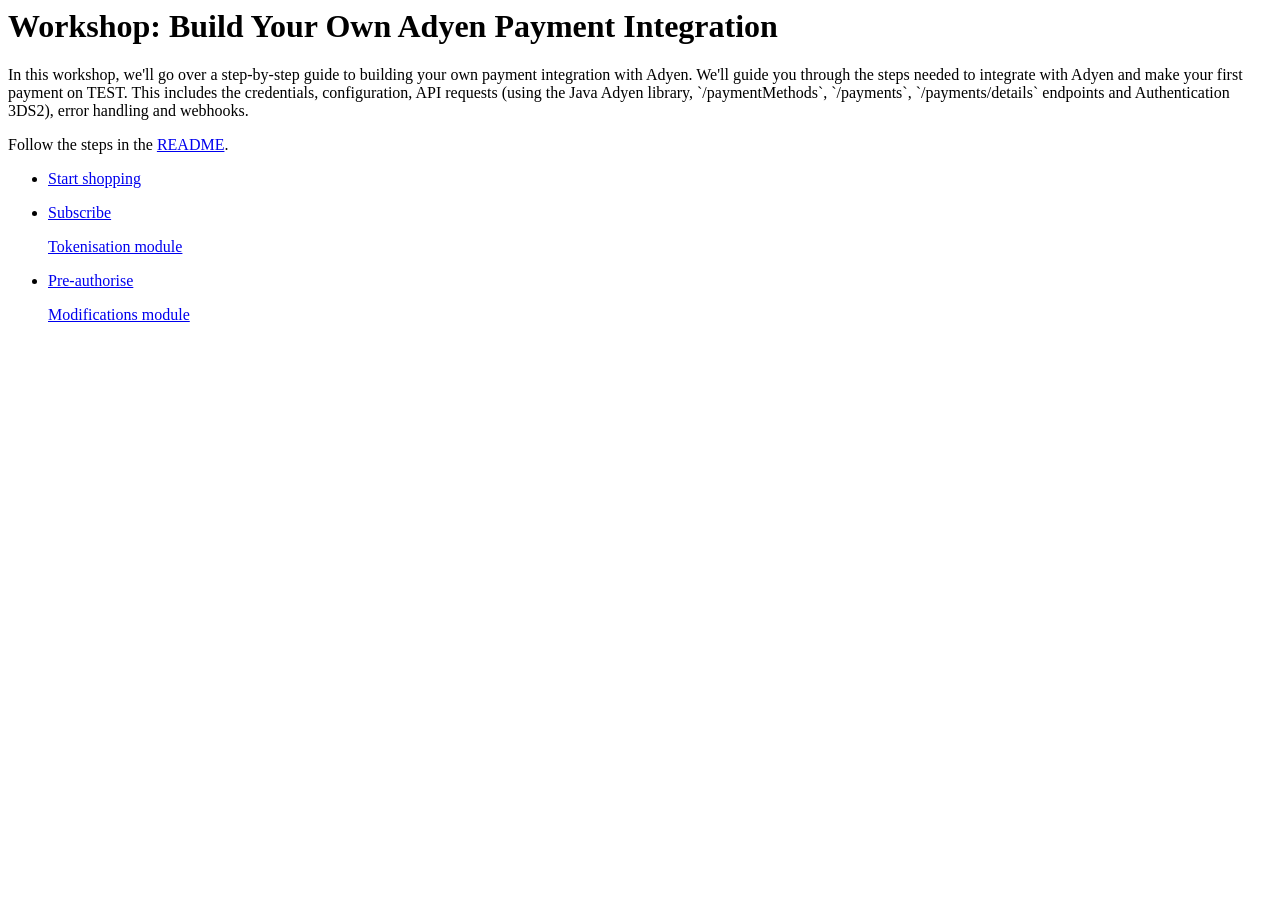
<file: src/main/resources/templates/index.html>
<html lang="en"
      xmlns:layout="http://www.ultraq.net.nz/thymeleaf/layout"
      layout:decorate="~{layout}">
<head>
    <title>Workshop: Build Your Own Adyen Payment Integration</title>
</head>
<body>
<div layout:fragment="content">
    <div class='main-container'>
        <div class="info">
            <h1>Workshop: Build Your Own Adyen Payment Integration</h1>
            <p>In this workshop, we'll go over a step-by-step guide to building your own payment integration with Adyen. We'll guide you through the steps needed to integrate with Adyen and make your first payment on TEST. This includes the credentials, configuration, API requests (using the Java Adyen library, `/paymentMethods`, `/payments`, `/payments/details` endpoints and Authentication 3DS2), error handling and webhooks.</p>
            <p>Follow the steps in the <a href="https://github.com/adyen-examples/adyen-step-by-step-integration-workshop">README</a>.</p>
        </div>
        <ul class="integration-list">
            <li class="integration-list-item">
                <a href="/preview?type=dropin" class="integration-list-item-link">
                    <div class="title-container">
                        <p class="integration-list-item-title">Start shopping</p>
                    </div>
                </a>
            </li>
            <li class="integration-list-item">
                <a href="/subscription" class="integration-list-item-link">
                    <div class="title-container">
                        <p class="integration-list-item-title">Subscribe</p>
                        <p class="integration-list-item-subtitle">Tokenisation module</p>
                    </div>
                </a>
            </li>
            <li class="integration-list-item">
                <a href="/preauthorisation" class="integration-list-item-link">
                    <div class="title-container">
                        <p class="integration-list-item-title">Pre-authorise</p>
                        <p class="integration-list-item-subtitle">Modifications module</p>
                    </div>
                </a>
            </li>
        </ul>
    </div>
</div>
</body>
</html>
</file>
